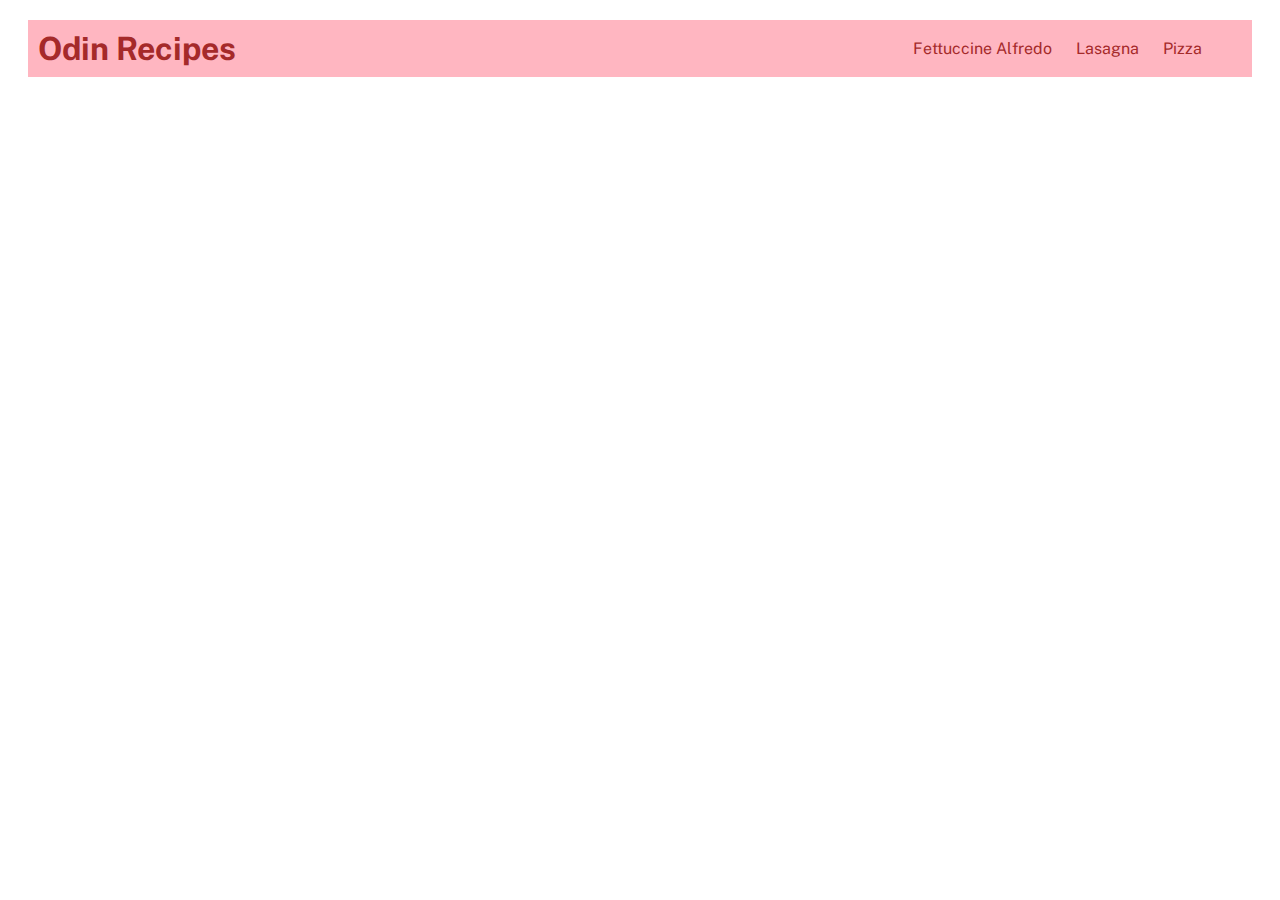
<file: index.html>
<!DOCTYPE html>
<html lang="en">
	<head>
		<meta charset="UTF-8" />
		<meta name="viewport" content="width=device-width, initial-scale=1.0" />
		<title>Odin Recipes</title>
		<link rel="stylesheet" href="style.css" />
		<!--Google Fonts-->
		<link rel="preconnect" href="https://fonts.googleapis.com" />
		<link rel="preconnect" href="https://fonts.gstatic.com" crossorigin />
		<link
			href="https://fonts.googleapis.com/css2?family=Public+Sans&display=swap"
			rel="stylesheet"
		/>
	</head>
	<body>
		<header class="flex">
			<h1><a href="index.html">Odin Recipes</a></h1>
			<ul class="horizonal-list">
				<li><a href="recipes/fettuccinealfredo.html">Fettuccine Alfredo</a></li>
				<li><a href="recipes/lasagna.html">Lasagna</a></li>
				<li><a href="recipes/pizza.html">Pizza</a></li>
			</ul>
		</header>
	</body>
</html>
</file>
<file: style.css>
* {
	font-family: "Public Sans", sans-serif;
}

ul,
li {
	list-style-type: none;
	display: inline-block;
	margin: 0px 20px 0px 0px;
}

h1 {
	margin: 0px 20px 0px 0px;
}
.flex {
	display: flex;
	background-color: lightpink;
	justify-content: space-between;
	text-align: center;
	align-items: center;
	margin: 20px;
	padding: 10px;
}

a {
	color: brown;
	text-decoration: none;
}

a:hover {
	text-decoration: line-through;
	color: bisque;
}

.content {
	margin: 10px;
	padding: 10px;
}
</file>
